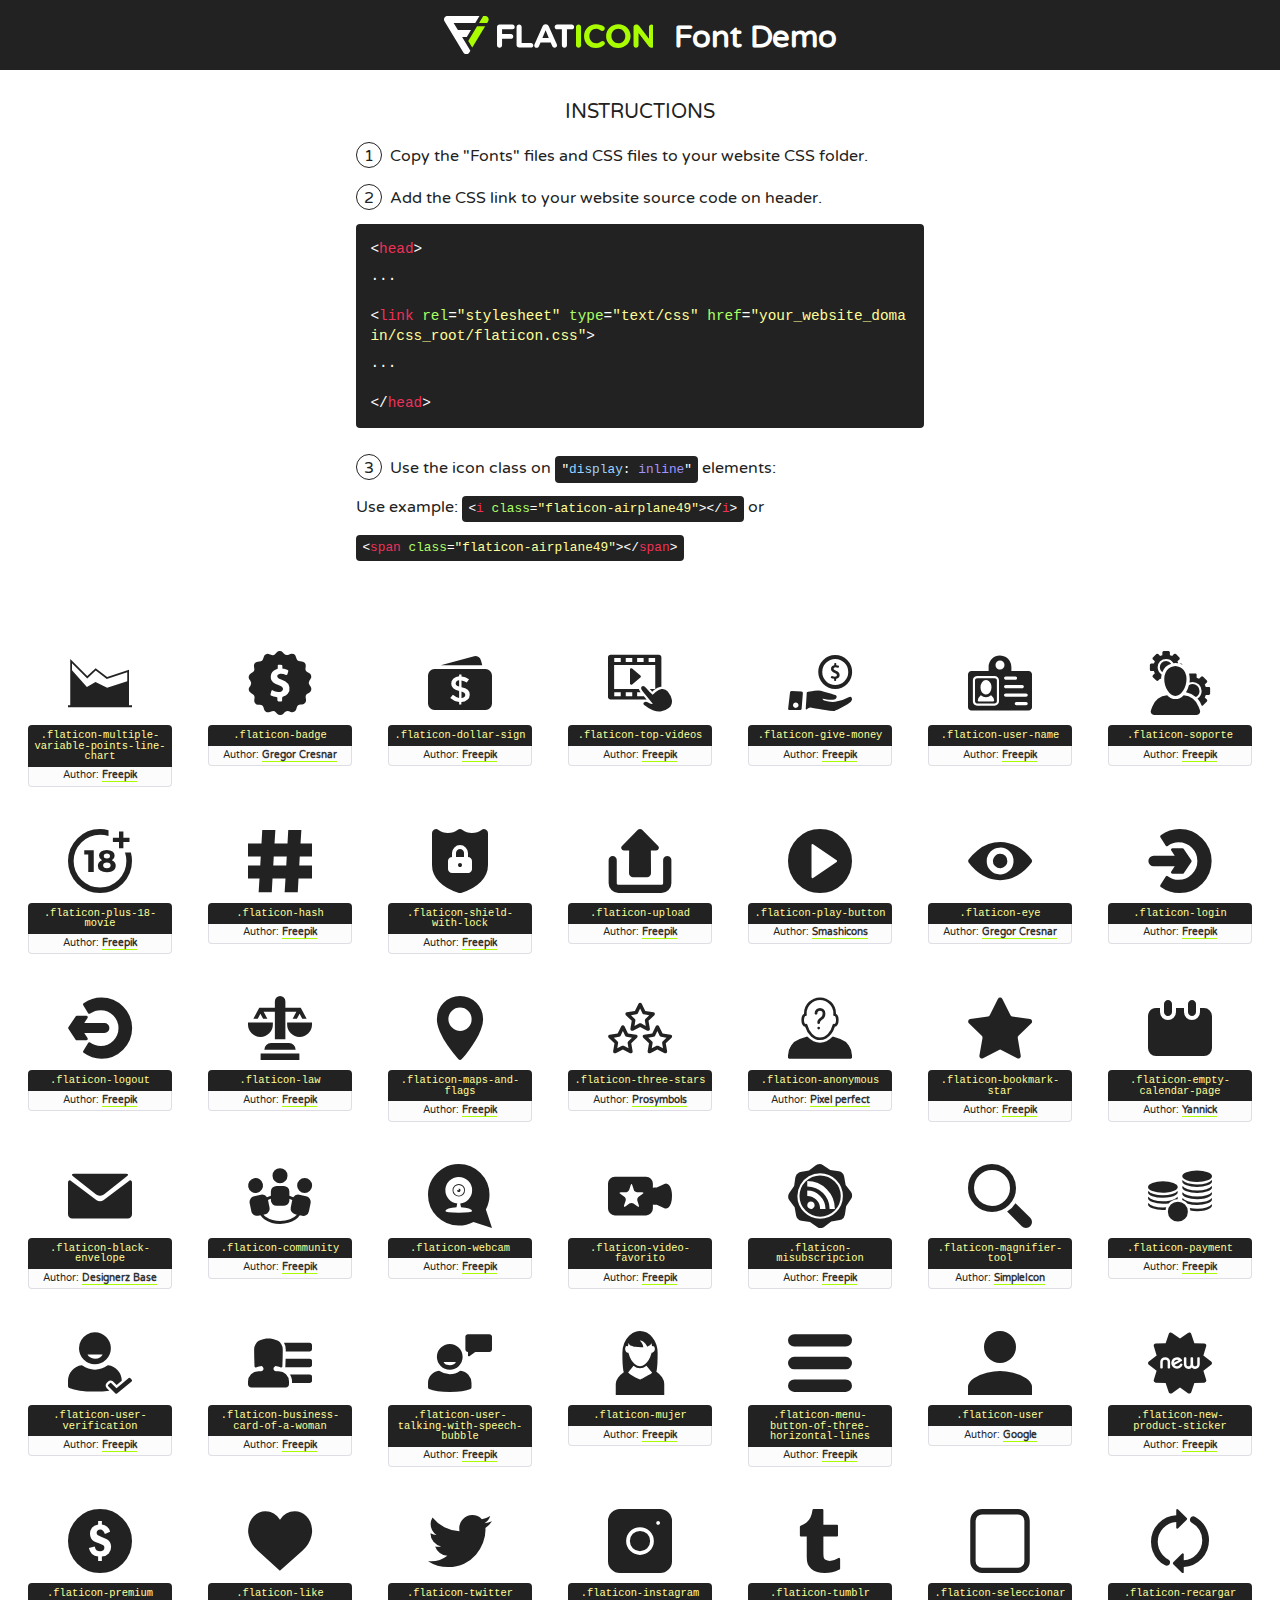
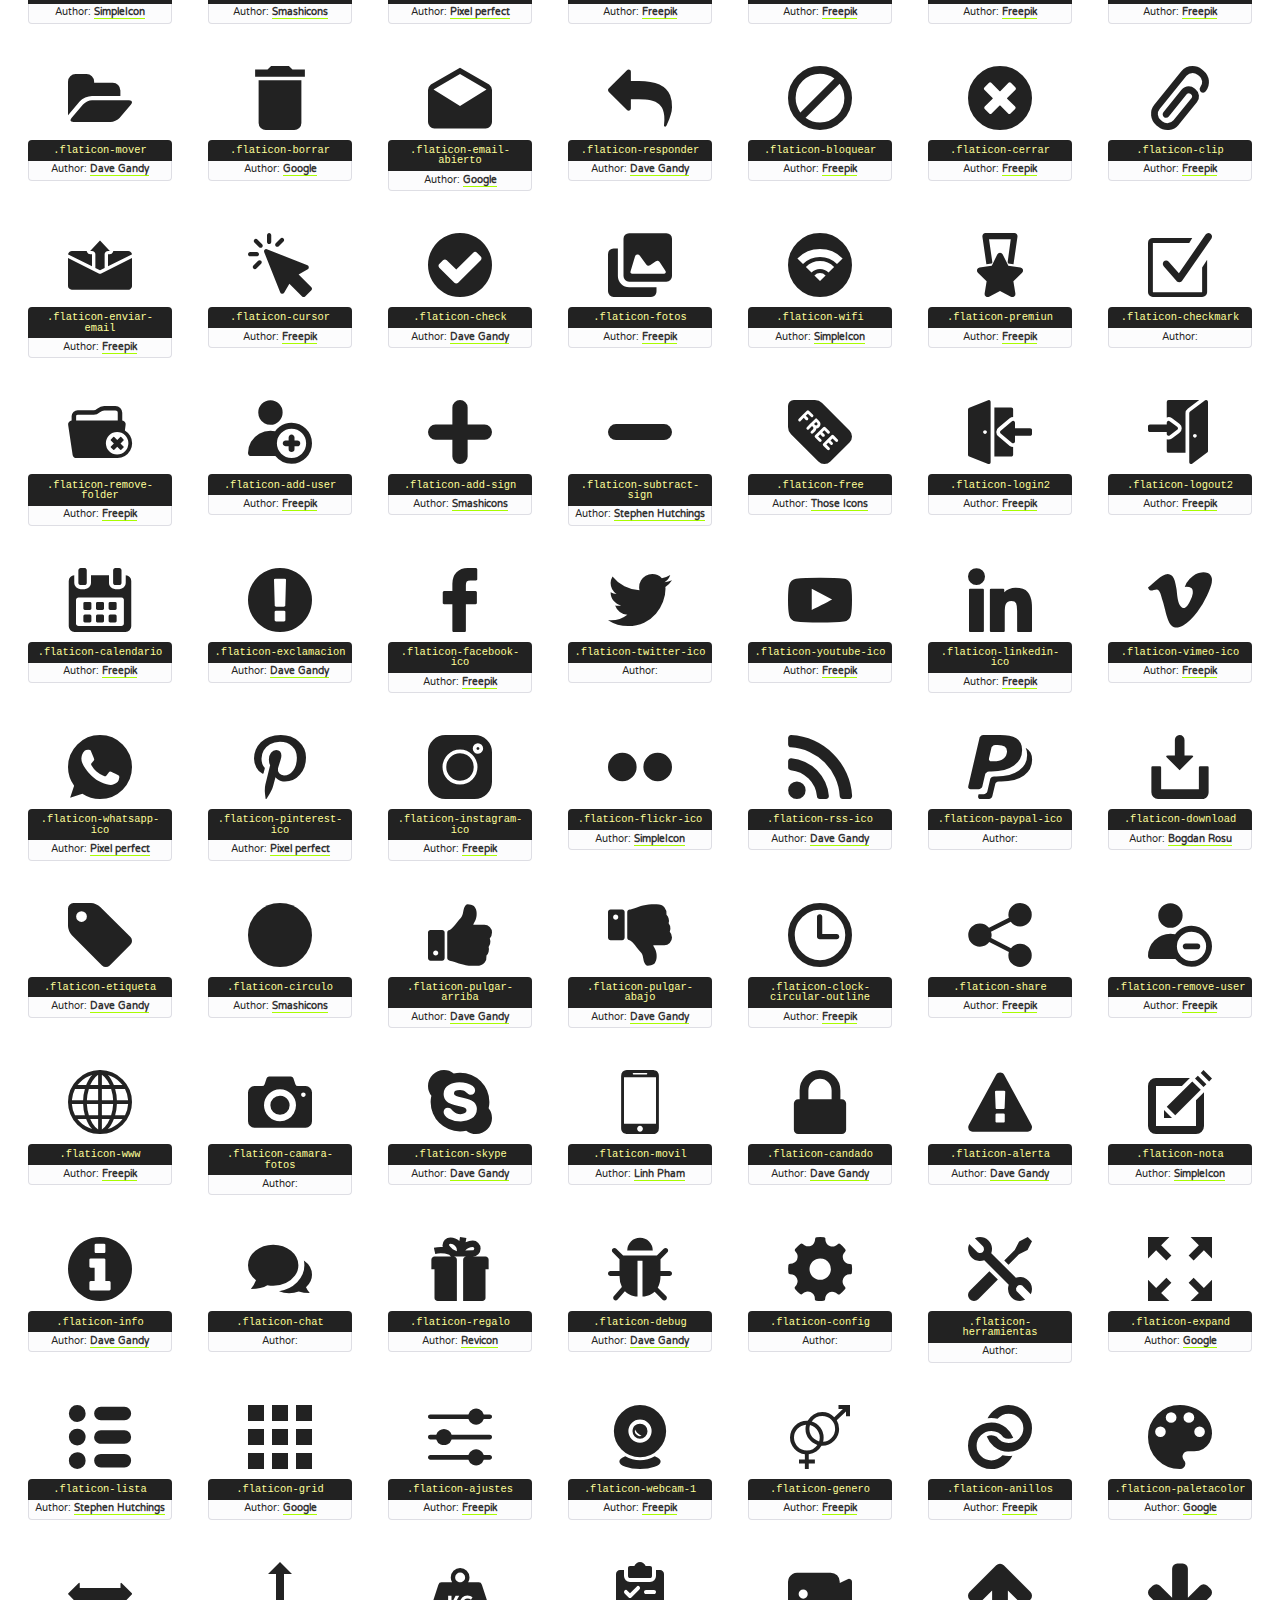
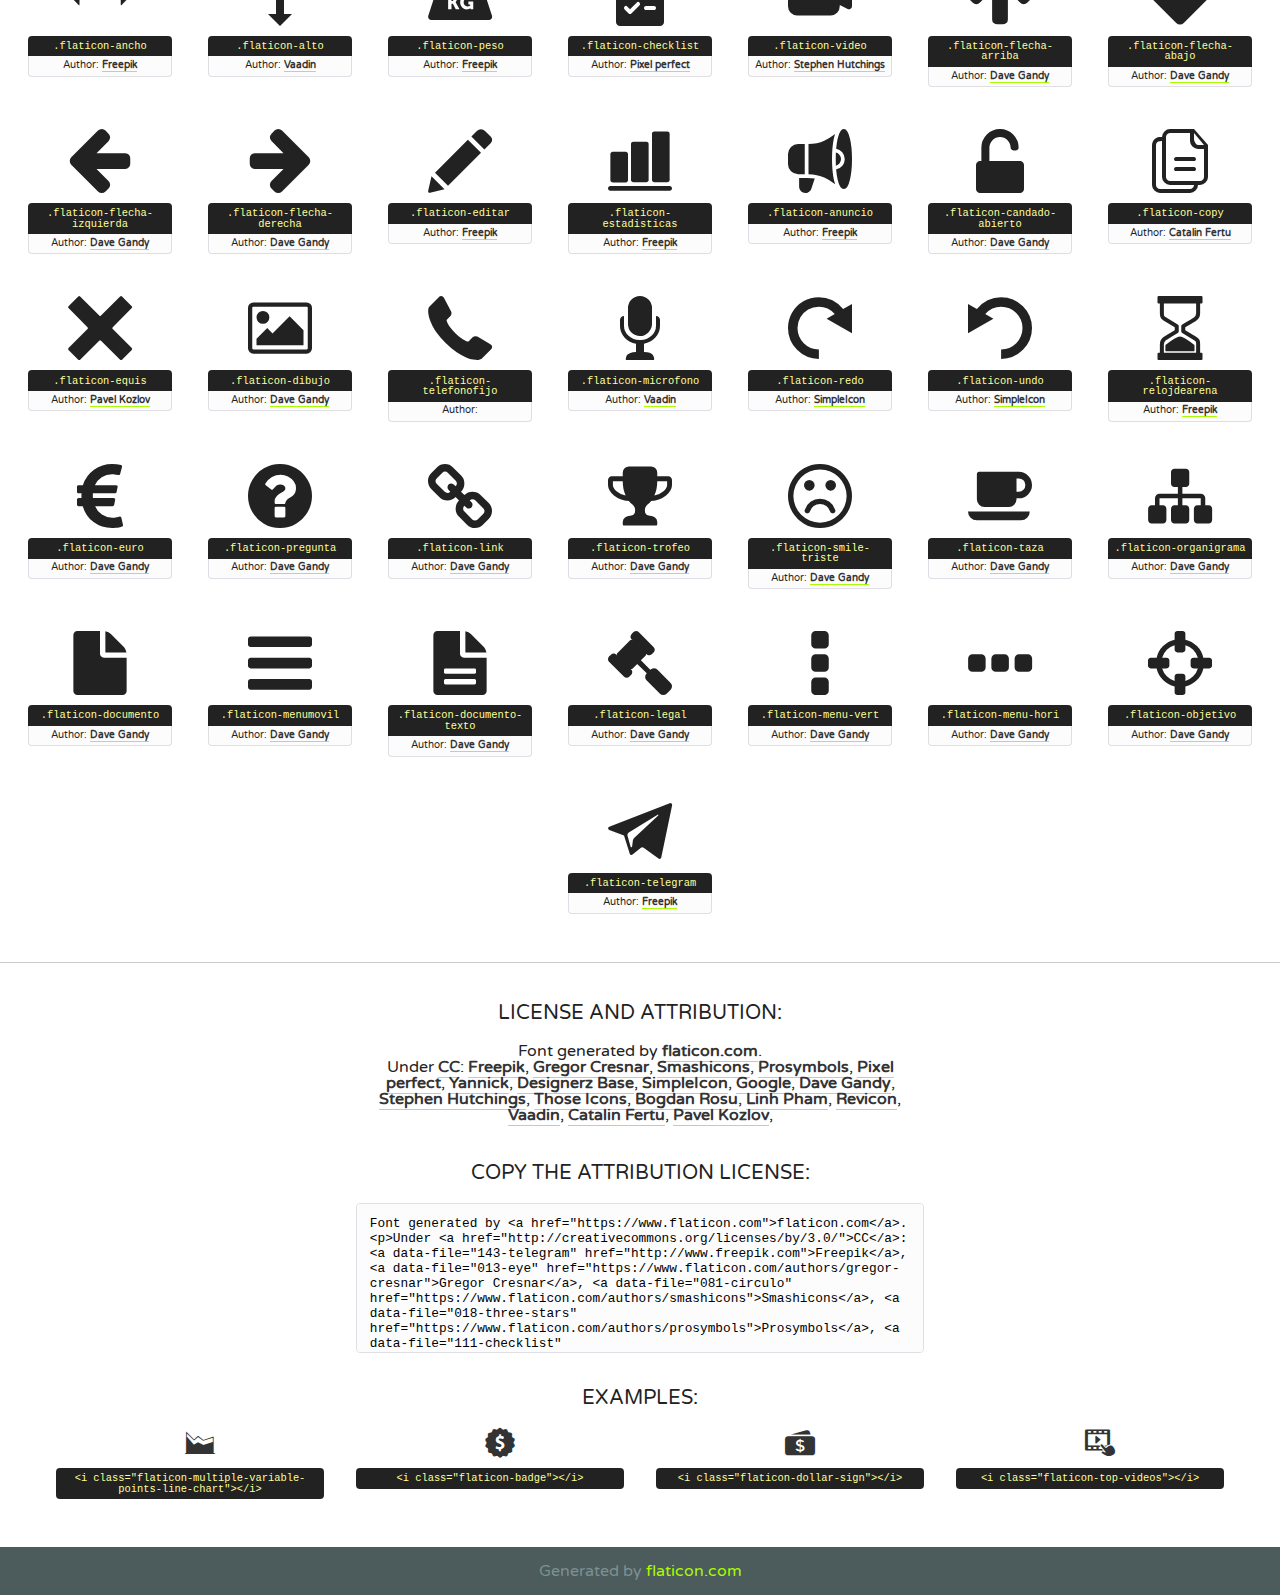
<file: font/flaticon.html>
<!DOCTYPE html>
<!--
  Flaticon icon font: Flaticon
  Creation date: 30/08/2019 09:14
-->
<html>
<!DOCTYPE html>
<html>

<head>
    <title>Flaticon WebFont</title>
    <link href="http://fonts.googleapis.com/css?family=Varela+Round" rel="stylesheet" type="text/css" />
    <link rel="stylesheet" type="text/css" href="flaticon.css">
    <meta charset="UTF-8">
    <style>
    html, body, div, span, applet, object, iframe,
    h1, h2, h3, h4, h5, h6, p, blockquote, pre,
    a, abbr, acronym, address, big, cite, code,
    del, dfn, em, img, ins, kbd, q, s, samp,
    small, strike, strong, sub, sup, tt, var,
    b, u, i, center,
    dl, dt, dd, ol, ul, li,
    fieldset, form, label, legend,
    table, caption, tbody, tfoot, thead, tr, th, td,
    article, aside, canvas, details, embed, 
    figure, figcaption, footer, header, hgroup, 
    menu, nav, output, ruby, section, summary,
    time, mark, audio, video {
        margin: 0;
        padding: 0;
        border: 0;
        font-size: 100%;
        font: inherit;
        vertical-align: baseline;
    }
    /* HTML5 display-role reset for older browsers */
    article, aside, details, figcaption, figure, 
    footer, header, hgroup, menu, nav, section {
        display: block;
    }
    body {
        line-height: 1;
    }
    ol, ul {
        list-style: none;
    }
    blockquote, q {
        quotes: none;
    }
    blockquote:before, blockquote:after,
    q:before, q:after {
        content: '';
        content: none;
    }
    table {
        border-collapse: collapse;
        border-spacing: 0;
    }
    body {
        font-family: 'Varela Round', Helvetica, Arial, sans-serif;
        font-size: 16px;
        color: #222;
    }
    a {
        color: #333;
        border-bottom: 1px solid #a9fd00;
        font-weight: bold;
        text-decoration: none;
    }
    * {
        -moz-box-sizing: border-box;
        -webkit-box-sizing: border-box;
        box-sizing: border-box;
        margin: 0;
        padding: 0;
    }
    [class^="flaticon-"]:before, [class*=" flaticon-"]:before, [class^="flaticon-"]:after, [class*=" flaticon-"]:after {
        font-family: Flaticon;
        font-size: 30px;
        font-style: normal;
        margin-left: 20px;
        color: #333;
    }
    .wrapper {
        max-width: 600px;
        margin: auto;
        padding: 0 1em;
    }
    .title {
        font-size: 1.25em;
        text-align: center;
        margin-bottom: 1em;
        text-transform: uppercase;
    }
    header {
        text-align: center;
        background-color: #222;
        color: #fff;
        padding: 1em;
    }
    header .logo {
        width: 210px;
        height: 38px;
        display: inline-block;
        vertical-align: middle;
        margin-right: 1em;
        border: none;
    }
    header strong {
        font-size: 1.95em;
        font-weight: bold;
        vertical-align: middle;
        margin-top: 5px;
        display: inline-block;
    }
    .demo {
        margin: 2em auto;
        line-height: 1.25em;
    }
    .demo ul li {
        margin-bottom: 1em;
    }
    .demo ul li .num {
        color: #222;
        border-radius: 20px;
        display: inline-block;
        width: 26px;
        padding: 3px;
        height: 26px;
        text-align: center;
        margin-right: 0.5em;
        border: 1px solid #222;
    }
    .demo ul li code {
        background-color: #222;
        border-radius: 4px;
        padding: 0.25em 0.5em;
        display: inline-block;
        color: #fff;
        font-family: Consolas,Monaco,Lucida Console,Liberation Mono,DejaVu Sans Mono,Bitstream Vera Sans Mono,Courier New, monospace;
        font-weight: lighter;
        margin-top: 1em;
        font-size: 0.8em;
        word-break: break-all;
    }
    .demo ul li code.big {
        padding: 1em;
        font-size: 0.9em;
    }
    .demo ul li code .red {
        color: #EF3159;
    }
    .demo ul li code .green {
        color: #ACFF65;
    }
    .demo ul li code .yellow {
        color: #FFFF99;
    }
    .demo ul li code .blue {
        color: #99D3FF;
    }
    .demo ul li code .purple {
        color: #A295FF;
    }
    .demo ul li code .dots {
        margin-top: 0.5em;
        display: block;
    }
    #glyphs {
        border-bottom: 1px solid #ccc;
        padding: 2em 0;
        text-align: center;
    }
    .glyph {
        display: inline-block;
        width: 9em;
        margin: 1em;
        text-align: center;
        vertical-align: top;
        background: #FFF;
    }
    .glyph .glyph-icon {
        padding: 10px;
        display: block;
        font-family:"Flaticon";
        font-size: 64px;
        line-height: 1;
    }
    .glyph .glyph-icon:before {
        font-size: 64px;
        color: #222;
        margin-left: 0;
    }
    .class-name {
        font-size: 0.65em;
        background-color: #222;
        color: #fff;
        border-radius: 4px 4px 0 0;
        padding: 0.5em;
        color: #FFFF99;
        font-family: Consolas,Monaco,Lucida Console,Liberation Mono,DejaVu Sans Mono,Bitstream Vera Sans Mono,Courier New, monospace;
    }
    .author-name {
        font-size: 0.6em;
        background-color: #fcfcfd;
        border: 1px solid #DEDEE4;
        border-top: 0;
        border-radius: 0 0 4px 4px;
        padding: 0.5em;
    }
    .class-name:last-child {
        font-size: 10px;
        color:#888;
    }
    .class-name:last-child a {
        font-size: 10px;
        color:#555;
    }
    .class-name:last-child a:hover {
        color:#a9fd00;
    }
    .glyph > input {
        display: block;
        width: 100px;
        margin: 5px auto;
        text-align: center;
        font-size: 12px;
        cursor: text;
    }
    .glyph > input.icon-input {
        font-family:"Flaticon";
        font-size: 16px;
        margin-bottom: 10px;
    }
    .attribution .title {
        margin-top: 2em;
    }
    .attribution textarea {
        background-color: #fcfcfd;
        padding: 1em;
        border: none;
        box-shadow: none;
        border: 1px solid #DEDEE4;
        border-radius: 4px;
        resize: none;
        width: 100%;
        height: 150px;
        font-size: 0.8em;
        font-family: Consolas,Monaco,Lucida Console,Liberation Mono,DejaVu Sans Mono,Bitstream Vera Sans Mono,Courier New, monospace;
        -webkit-appearance: none;
    }
    .iconsuse {
        margin: 2em auto;
        text-align: center;
        max-width: 1200px;
    }
    .iconsuse:after {
        content: '';
        display: table;
        clear: both;
    }
    .iconsuse .image {
        float: left;
        width: 25%;
        padding: 0 1em;
    }
    .iconsuse .image p {
        margin-bottom: 1em;
    }
    .iconsuse .image span {
        display: block;
        font-size: 0.65em;
        background-color: #222;
        color: #fff;
        border-radius: 4px;
        padding: 0.5em;
        color: #FFFF99;
        margin-top: 1em;
        font-family: Consolas,Monaco,Lucida Console,Liberation Mono,DejaVu Sans Mono,Bitstream Vera Sans Mono,Courier New, monospace;
    }
    #footer {
        text-align: center;
        background-color: #4C5B5C;
        color: #7c9192;
        padding: 1em;
    }
    #footer a {
        border: none;
        color: #a9fd00;
        font-weight: normal;
    }
    @media (max-width: 960px) {
        .iconsuse .image {
            width: 50%;
        }
    }
    @media (max-width: 560px) {
        .iconsuse .image {
            width: 100%;
        }
    }
    </style>
</head>

<body class="characters-off">

    <header>
        <a href="https://www.flaticon.com" target="_blank" class="logo">
            <svg version="1.1" xmlns="http://www.w3.org/2000/svg" xmlns:xlink="http://www.w3.org/1999/xlink" xmlns:a="http://ns.adobe.com/AdobeSVGViewerExtensions/3.0/" viewBox="0 0 560.875 102.036" enable-background="new 0 0 560.875 102.036" xml:space="preserve">
                <defs>
                </defs>
                <g>
                    <g class="letters">
                        <path fill="#ffffff" d="M141.596,29.675c0-3.777,2.985-6.767,6.764-6.767h34.438c3.426,0,6.15,2.728,6.15,6.15
                        c0,3.43-2.724,6.149-6.15,6.149h-27.674v13.091h23.719c3.429,0,6.151,2.724,6.151,6.15c0,3.43-2.723,6.149-6.151,6.149h-23.719
                        v17.574c0,3.773-2.986,6.761-6.764,6.761c-3.779,0-6.764-2.989-6.764-6.761V29.675z"></path>
                        <path fill="#ffffff" d="M193.844,29.149c0-3.781,2.985-6.767,6.764-6.767c3.776,0,6.763,2.985,6.763,6.767v42.957h25.039
                        c3.426,0,6.149,2.726,6.149,6.153c0,3.425-2.723,6.15-6.149,6.15h-31.802c-3.779,0-6.764-2.986-6.764-6.768V29.149z"></path>
                        <path fill="#ffffff" d="M241.891,75.71l21.438-48.407c1.492-3.341,4.215-5.357,7.906-5.357h0.792
                        c3.686,0,6.323,2.017,7.815,5.357l21.439,48.407c0.436,0.967,0.701,1.845,0.701,2.723c0,3.602-2.809,6.501-6.414,6.501
                        c-3.161,0-5.269-1.845-6.499-4.655l-4.132-9.661h-27.059l-4.301,10.102c-1.144,2.631-3.426,4.214-6.237,4.214
                        c-3.517,0-6.24-2.81-6.24-6.325C241.1,77.64,241.451,76.677,241.891,75.71z M279.932,58.666l-8.521-20.297l-8.526,20.297H279.932
                        z"></path>
                        <path fill="#ffffff" d="M314.864,35.387H301.86c-3.429,0-6.239-2.813-6.239-6.238c0-3.429,2.811-6.24,6.239-6.24h39.533
                        c3.426,0,6.237,2.811,6.237,6.24c0,3.425-2.811,6.238-6.237,6.238h-13.001v42.785c0,3.773-2.99,6.761-6.764,6.761
                        c-3.779,0-6.764-2.989-6.764-6.761V35.387z"></path>
                        <path fill="#A9FD00" d="M352.615,29.149c0-3.781,2.985-6.767,6.767-6.767c3.774,0,6.761,2.985,6.761,6.767v49.024
                        c0,3.773-2.987,6.761-6.761,6.761c-3.781,0-6.767-2.989-6.767-6.761V29.149z"></path>
                        <path fill="#A9FD00" d="M374.132,53.836v-0.179c0-17.481,13.178-31.801,32.065-31.801c9.22,0,15.459,2.458,20.557,6.238
                        c1.402,1.054,2.637,2.985,2.637,5.357c0,3.692-2.985,6.59-6.681,6.59c-1.845,0-3.071-0.702-4.044-1.319
                        c-3.776-2.813-7.729-4.393-12.562-4.393c-10.364,0-17.831,8.611-17.831,19.154v0.173c0,10.542,7.291,19.329,17.831,19.329
                        c5.715,0,9.492-1.756,13.359-4.834c1.049-0.874,2.458-1.491,4.039-1.491c3.429,0,6.325,2.813,6.325,6.236
                        c0,2.106-1.056,3.78-2.282,4.834c-5.539,4.834-12.036,7.733-21.878,7.733C387.572,85.464,374.132,71.493,374.132,53.836z"></path>
                        <path fill="#A9FD00" d="M433.009,53.836v-0.179c0-17.481,13.79-31.801,32.766-31.801c18.981,0,32.592,14.143,32.592,31.628v0.173
                        c0,17.483-13.785,31.807-32.769,31.807C446.625,85.464,433.009,71.32,433.009,53.836z M484.224,53.836v-0.179
                        c0-10.539-7.725-19.326-18.626-19.326c-10.893,0-18.449,8.611-18.449,19.154v0.173c0,10.542,7.73,19.329,18.626,19.329
                        C476.676,72.986,484.224,64.378,484.224,53.836z"></path>
                        <path fill="#A9FD00" d="M506.233,29.321c0-3.774,2.99-6.763,6.767-6.763h1.401c3.252,0,5.183,1.583,7.029,3.953l26.093,34.265
                        V29.059c0-3.692,2.99-6.677,6.681-6.677c3.683,0,6.671,2.985,6.671,6.677v48.934c0,3.78-2.987,6.765-6.764,6.765h-0.436
                        c-3.257,0-5.188-1.581-7.034-3.953l-27.056-35.492v32.944c0,3.687-2.985,6.676-6.678,6.676c-3.683,0-6.673-2.989-6.673-6.676
                        V29.321z"></path>
                    </g>
                    <g class="insignia">
                        <path fill="#ffffff" d="M48.372,56.137h12.517l11.156-18.537H37.186L25.688,18.539h57.825L94.668,0H9.271
                        C5.925,0,2.842,1.801,1.198,4.716c-1.644,2.907-1.593,6.482,0.134,9.343l50.38,83.501c1.678,2.781,4.689,4.476,7.938,4.476
                        c3.246,0,6.257-1.695,7.935-4.476l2.898-4.804L48.372,56.137z"></path>
                        <g class="i">
                            <path fill="#A9FD00" d="M93.575,18.539h0.031v0.004l21.652,0.004l2.705-4.488c1.727-2.861,1.778-6.436,0.133-9.343
                            C116.454,1.801,113.371,0,110.026,0h-5.294L93.575,18.539z"></path>
                            <polygon fill="#A9FD00" points="88.291,27.356 64.725,66.486 75.519,84.404 109.942,27.356"></polygon>
                        </g>
                    </g>
                </g>
            </svg>
        </a>
        <strong>Font Demo</strong>
    </header>


    <section class="demo wrapper">

        <p class="title">Instructions</p>

        <ul>
            <li>
                <span class="num">1</span>Copy the "Fonts" files and CSS files to your website CSS folder.
            </li>
            <li>
                <span class="num">2</span>Add the CSS link to your website source code on header.
                <code class="big">
                    &lt;<span class="red">head</span>&gt;
                    <br/><span class="dots">...</span>
                    <br/>&lt;<span class="red">link</span> <span class="green">rel</span>=<span class="yellow">"stylesheet"</span> <span class="green">type</span>=<span class="yellow">"text/css"</span> <span class="green">href</span>=<span class="yellow">"your_website_domain/css_root/flaticon.css"</span>&gt;
                    <br/><span class="dots">...</span>
                    <br/>&lt;/<span class="red">head</span>&gt;
                </code>
            </li>

            <li>
                <p>
                    <span class="num">3</span>Use the icon class on <code>"<span class="blue">display</span>:<span class="purple"> inline</span>"</code> elements:
                    <br />
                    Use example: <code>&lt;<span class="red">i</span> <span class="green">class</span>=<span class="yellow">&quot;flaticon-airplane49&quot;</span>&gt;&lt;/<span class="red">i</span>&gt;</code> or <code>&lt;<span class="red">span</span> <span class="green">class</span>=<span class="yellow">&quot;flaticon-airplane49&quot;</span>&gt;&lt;/<span class="red">span</span>&gt;</code>
            </li>
        </ul>

    </section>




   <section id="glyphs">          
    
      
        <div class="glyph"><div class="glyph-icon flaticon-multiple-variable-points-line-chart"></div>
            <div class="class-name">.flaticon-multiple-variable-points-line-chart</div>
            <div class="author-name">Author: <a data-file="001-multiple-variable-points-line-chart" href="http://www.freepik.com">Freepik</a> </div> 
        </div>        
        
        <div class="glyph"><div class="glyph-icon flaticon-badge"></div>
            <div class="class-name">.flaticon-badge</div>
            <div class="author-name">Author: <a data-file="002-badge" href="https://www.flaticon.com/authors/gregor-cresnar">Gregor Cresnar</a> </div> 
        </div>        
        
        <div class="glyph"><div class="glyph-icon flaticon-dollar-sign"></div>
            <div class="class-name">.flaticon-dollar-sign</div>
            <div class="author-name">Author: <a data-file="003-dollar-sign" href="http://www.freepik.com">Freepik</a> </div> 
        </div>        
        
        <div class="glyph"><div class="glyph-icon flaticon-top-videos"></div>
            <div class="class-name">.flaticon-top-videos</div>
            <div class="author-name">Author: <a data-file="004-top-videos" href="http://www.freepik.com">Freepik</a> </div> 
        </div>        
        
        <div class="glyph"><div class="glyph-icon flaticon-give-money"></div>
            <div class="class-name">.flaticon-give-money</div>
            <div class="author-name">Author: <a data-file="005-give-money" href="http://www.freepik.com">Freepik</a> </div> 
        </div>        
        
        <div class="glyph"><div class="glyph-icon flaticon-user-name"></div>
            <div class="class-name">.flaticon-user-name</div>
            <div class="author-name">Author: <a data-file="006-user-name" href="http://www.freepik.com">Freepik</a> </div> 
        </div>        
        
        <div class="glyph"><div class="glyph-icon flaticon-soporte"></div>
            <div class="class-name">.flaticon-soporte</div>
            <div class="author-name">Author: <a data-file="007-soporte" href="http://www.freepik.com">Freepik</a> </div> 
        </div>        
        
        <div class="glyph"><div class="glyph-icon flaticon-plus-18-movie"></div>
            <div class="class-name">.flaticon-plus-18-movie</div>
            <div class="author-name">Author: <a data-file="008-plus-18-movie" href="http://www.freepik.com">Freepik</a> </div> 
        </div>        
        
        <div class="glyph"><div class="glyph-icon flaticon-hash"></div>
            <div class="class-name">.flaticon-hash</div>
            <div class="author-name">Author: <a data-file="009-hash" href="http://www.freepik.com">Freepik</a> </div> 
        </div>        
        
        <div class="glyph"><div class="glyph-icon flaticon-shield-with-lock"></div>
            <div class="class-name">.flaticon-shield-with-lock</div>
            <div class="author-name">Author: <a data-file="010-shield-with-lock" href="http://www.freepik.com">Freepik</a> </div> 
        </div>        
        
        <div class="glyph"><div class="glyph-icon flaticon-upload"></div>
            <div class="class-name">.flaticon-upload</div>
            <div class="author-name">Author: <a data-file="011-upload" href="http://www.freepik.com">Freepik</a> </div> 
        </div>        
        
        <div class="glyph"><div class="glyph-icon flaticon-play-button"></div>
            <div class="class-name">.flaticon-play-button</div>
            <div class="author-name">Author: <a data-file="012-play-button" href="https://www.flaticon.com/authors/smashicons">Smashicons</a> </div> 
        </div>        
        
        <div class="glyph"><div class="glyph-icon flaticon-eye"></div>
            <div class="class-name">.flaticon-eye</div>
            <div class="author-name">Author: <a data-file="013-eye" href="https://www.flaticon.com/authors/gregor-cresnar">Gregor Cresnar</a> </div> 
        </div>        
        
        <div class="glyph"><div class="glyph-icon flaticon-login"></div>
            <div class="class-name">.flaticon-login</div>
            <div class="author-name">Author: <a data-file="014-login" href="http://www.freepik.com">Freepik</a> </div> 
        </div>        
        
        <div class="glyph"><div class="glyph-icon flaticon-logout"></div>
            <div class="class-name">.flaticon-logout</div>
            <div class="author-name">Author: <a data-file="015-logout" href="http://www.freepik.com">Freepik</a> </div> 
        </div>        
        
        <div class="glyph"><div class="glyph-icon flaticon-law"></div>
            <div class="class-name">.flaticon-law</div>
            <div class="author-name">Author: <a data-file="016-law" href="http://www.freepik.com">Freepik</a> </div> 
        </div>        
        
        <div class="glyph"><div class="glyph-icon flaticon-maps-and-flags"></div>
            <div class="class-name">.flaticon-maps-and-flags</div>
            <div class="author-name">Author: <a data-file="017-maps-and-flags" href="http://www.freepik.com">Freepik</a> </div> 
        </div>        
        
        <div class="glyph"><div class="glyph-icon flaticon-three-stars"></div>
            <div class="class-name">.flaticon-three-stars</div>
            <div class="author-name">Author: <a data-file="018-three-stars" href="https://www.flaticon.com/authors/prosymbols">Prosymbols</a> </div> 
        </div>        
        
        <div class="glyph"><div class="glyph-icon flaticon-anonymous"></div>
            <div class="class-name">.flaticon-anonymous</div>
            <div class="author-name">Author: <a data-file="019-anonymous" href="https://www.flaticon.com/authors/pixel-perfect">Pixel perfect</a> </div> 
        </div>        
        
        <div class="glyph"><div class="glyph-icon flaticon-bookmark-star"></div>
            <div class="class-name">.flaticon-bookmark-star</div>
            <div class="author-name">Author: <a data-file="020-bookmark-star" href="http://www.freepik.com">Freepik</a> </div> 
        </div>        
        
        <div class="glyph"><div class="glyph-icon flaticon-empty-calendar-page"></div>
            <div class="class-name">.flaticon-empty-calendar-page</div>
            <div class="author-name">Author: <a data-file="021-empty-calendar-page" href="https://www.flaticon.com/authors/yannick">Yannick</a> </div> 
        </div>        
        
        <div class="glyph"><div class="glyph-icon flaticon-black-envelope"></div>
            <div class="class-name">.flaticon-black-envelope</div>
            <div class="author-name">Author: <a data-file="022-black-envelope" href="https://www.flaticon.com/authors/designerz-base">Designerz Base</a> </div> 
        </div>        
        
        <div class="glyph"><div class="glyph-icon flaticon-community"></div>
            <div class="class-name">.flaticon-community</div>
            <div class="author-name">Author: <a data-file="023-community" href="http://www.freepik.com">Freepik</a> </div> 
        </div>        
        
        <div class="glyph"><div class="glyph-icon flaticon-webcam"></div>
            <div class="class-name">.flaticon-webcam</div>
            <div class="author-name">Author: <a data-file="024-webcam" href="http://www.freepik.com">Freepik</a> </div> 
        </div>        
        
        <div class="glyph"><div class="glyph-icon flaticon-video-favorito"></div>
            <div class="class-name">.flaticon-video-favorito</div>
            <div class="author-name">Author: <a data-file="025-video-favorito" href="http://www.freepik.com">Freepik</a> </div> 
        </div>        
        
        <div class="glyph"><div class="glyph-icon flaticon-misubscripcion"></div>
            <div class="class-name">.flaticon-misubscripcion</div>
            <div class="author-name">Author: <a data-file="026-misubscripcion" href="http://www.freepik.com">Freepik</a> </div> 
        </div>        
        
        <div class="glyph"><div class="glyph-icon flaticon-magnifier-tool"></div>
            <div class="class-name">.flaticon-magnifier-tool</div>
            <div class="author-name">Author: <a data-file="027-magnifier-tool" href="https://www.flaticon.com/authors/simpleicon">SimpleIcon</a> </div> 
        </div>        
        
        <div class="glyph"><div class="glyph-icon flaticon-payment"></div>
            <div class="class-name">.flaticon-payment</div>
            <div class="author-name">Author: <a data-file="028-payment" href="http://www.freepik.com">Freepik</a> </div> 
        </div>        
        
        <div class="glyph"><div class="glyph-icon flaticon-user-verification"></div>
            <div class="class-name">.flaticon-user-verification</div>
            <div class="author-name">Author: <a data-file="029-user-verification" href="http://www.freepik.com">Freepik</a> </div> 
        </div>        
        
        <div class="glyph"><div class="glyph-icon flaticon-business-card-of-a-woman"></div>
            <div class="class-name">.flaticon-business-card-of-a-woman</div>
            <div class="author-name">Author: <a data-file="030-business-card-of-a-woman" href="http://www.freepik.com">Freepik</a> </div> 
        </div>        
        
        <div class="glyph"><div class="glyph-icon flaticon-user-talking-with-speech-bubble"></div>
            <div class="class-name">.flaticon-user-talking-with-speech-bubble</div>
            <div class="author-name">Author: <a data-file="031-user-talking-with-speech-bubble" href="http://www.freepik.com">Freepik</a> </div> 
        </div>        
        
        <div class="glyph"><div class="glyph-icon flaticon-mujer"></div>
            <div class="class-name">.flaticon-mujer</div>
            <div class="author-name">Author: <a data-file="032-mujer" href="http://www.freepik.com">Freepik</a> </div> 
        </div>        
        
        <div class="glyph"><div class="glyph-icon flaticon-menu-button-of-three-horizontal-lines"></div>
            <div class="class-name">.flaticon-menu-button-of-three-horizontal-lines</div>
            <div class="author-name">Author: <a data-file="033-menu-button-of-three-horizontal-lines" href="http://www.freepik.com">Freepik</a> </div> 
        </div>        
        
        <div class="glyph"><div class="glyph-icon flaticon-user"></div>
            <div class="class-name">.flaticon-user</div>
            <div class="author-name">Author: <a data-file="034-user" href="https://www.flaticon.com/authors/google">Google</a> </div> 
        </div>        
        
        <div class="glyph"><div class="glyph-icon flaticon-new-product-sticker"></div>
            <div class="class-name">.flaticon-new-product-sticker</div>
            <div class="author-name">Author: <a data-file="035-new-product-sticker" href="http://www.freepik.com">Freepik</a> </div> 
        </div>        
        
        <div class="glyph"><div class="glyph-icon flaticon-premium"></div>
            <div class="class-name">.flaticon-premium</div>
            <div class="author-name">Author: <a data-file="036-premium" href="https://www.flaticon.com/authors/simpleicon">SimpleIcon</a> </div> 
        </div>        
        
        <div class="glyph"><div class="glyph-icon flaticon-like"></div>
            <div class="class-name">.flaticon-like</div>
            <div class="author-name">Author: <a data-file="037-like" href="https://www.flaticon.com/authors/smashicons">Smashicons</a> </div> 
        </div>        
        
        <div class="glyph"><div class="glyph-icon flaticon-twitter"></div>
            <div class="class-name">.flaticon-twitter</div>
            <div class="author-name">Author: <a data-file="038-twitter" href="https://www.flaticon.com/authors/pixel-perfect">Pixel perfect</a> </div> 
        </div>        
        
        <div class="glyph"><div class="glyph-icon flaticon-instagram"></div>
            <div class="class-name">.flaticon-instagram</div>
            <div class="author-name">Author: <a data-file="039-instagram" href="http://www.freepik.com">Freepik</a> </div> 
        </div>        
        
        <div class="glyph"><div class="glyph-icon flaticon-tumblr"></div>
            <div class="class-name">.flaticon-tumblr</div>
            <div class="author-name">Author: <a data-file="040-tumblr" href="http://www.freepik.com">Freepik</a> </div> 
        </div>        
        
        <div class="glyph"><div class="glyph-icon flaticon-seleccionar"></div>
            <div class="class-name">.flaticon-seleccionar</div>
            <div class="author-name">Author: <a data-file="041-seleccionar" href="http://www.freepik.com">Freepik</a> </div> 
        </div>        
        
        <div class="glyph"><div class="glyph-icon flaticon-recargar"></div>
            <div class="class-name">.flaticon-recargar</div>
            <div class="author-name">Author: <a data-file="042-recargar" href="http://www.freepik.com">Freepik</a> </div> 
        </div>        
        
        <div class="glyph"><div class="glyph-icon flaticon-mover"></div>
            <div class="class-name">.flaticon-mover</div>
            <div class="author-name">Author: <a data-file="043-mover" href="https://www.flaticon.com/authors/dave-gandy">Dave Gandy</a> </div> 
        </div>        
        
        <div class="glyph"><div class="glyph-icon flaticon-borrar"></div>
            <div class="class-name">.flaticon-borrar</div>
            <div class="author-name">Author: <a data-file="044-borrar" href="https://www.flaticon.com/authors/google">Google</a> </div> 
        </div>        
        
        <div class="glyph"><div class="glyph-icon flaticon-email-abierto"></div>
            <div class="class-name">.flaticon-email-abierto</div>
            <div class="author-name">Author: <a data-file="045-email-abierto" href="https://www.flaticon.com/authors/google">Google</a> </div> 
        </div>        
        
        <div class="glyph"><div class="glyph-icon flaticon-responder"></div>
            <div class="class-name">.flaticon-responder</div>
            <div class="author-name">Author: <a data-file="046-responder" href="https://www.flaticon.com/authors/dave-gandy">Dave Gandy</a> </div> 
        </div>        
        
        <div class="glyph"><div class="glyph-icon flaticon-bloquear"></div>
            <div class="class-name">.flaticon-bloquear</div>
            <div class="author-name">Author: <a data-file="047-bloquear" href="http://www.freepik.com">Freepik</a> </div> 
        </div>        
        
        <div class="glyph"><div class="glyph-icon flaticon-cerrar"></div>
            <div class="class-name">.flaticon-cerrar</div>
            <div class="author-name">Author: <a data-file="048-cerrar" href="http://www.freepik.com">Freepik</a> </div> 
        </div>        
        
        <div class="glyph"><div class="glyph-icon flaticon-clip"></div>
            <div class="class-name">.flaticon-clip</div>
            <div class="author-name">Author: <a data-file="049-clip" href="http://www.freepik.com">Freepik</a> </div> 
        </div>        
        
        <div class="glyph"><div class="glyph-icon flaticon-enviar-email"></div>
            <div class="class-name">.flaticon-enviar-email</div>
            <div class="author-name">Author: <a data-file="050-enviar-email" href="http://www.freepik.com">Freepik</a> </div> 
        </div>        
        
        <div class="glyph"><div class="glyph-icon flaticon-cursor"></div>
            <div class="class-name">.flaticon-cursor</div>
            <div class="author-name">Author: <a data-file="051-cursor" href="http://www.freepik.com">Freepik</a> </div> 
        </div>        
        
        <div class="glyph"><div class="glyph-icon flaticon-check"></div>
            <div class="class-name">.flaticon-check</div>
            <div class="author-name">Author: <a data-file="052-check" href="https://www.flaticon.com/authors/dave-gandy">Dave Gandy</a> </div> 
        </div>        
        
        <div class="glyph"><div class="glyph-icon flaticon-fotos"></div>
            <div class="class-name">.flaticon-fotos</div>
            <div class="author-name">Author: <a data-file="053-fotos" href="http://www.freepik.com">Freepik</a> </div> 
        </div>        
        
        <div class="glyph"><div class="glyph-icon flaticon-wifi"></div>
            <div class="class-name">.flaticon-wifi</div>
            <div class="author-name">Author: <a data-file="054-wifi" href="https://www.flaticon.com/authors/simpleicon">SimpleIcon</a> </div> 
        </div>        
        
        <div class="glyph"><div class="glyph-icon flaticon-premiun"></div>
            <div class="class-name">.flaticon-premiun</div>
            <div class="author-name">Author: <a data-file="055-premiun" href="http://www.freepik.com">Freepik</a> </div> 
        </div>        
        
        <div class="glyph"><div class="glyph-icon flaticon-checkmark"></div>
            <div class="class-name">.flaticon-checkmark</div>
            <div class="author-name">Author: <a data-file="057-checkmark" href="https://www.flaticon.com/authors/"></a> </div> 
        </div>        
        
        <div class="glyph"><div class="glyph-icon flaticon-remove-folder"></div>
            <div class="class-name">.flaticon-remove-folder</div>
            <div class="author-name">Author: <a data-file="058-remove-folder" href="http://www.freepik.com">Freepik</a> </div> 
        </div>        
        
        <div class="glyph"><div class="glyph-icon flaticon-add-user"></div>
            <div class="class-name">.flaticon-add-user</div>
            <div class="author-name">Author: <a data-file="059-add-user" href="http://www.freepik.com">Freepik</a> </div> 
        </div>        
        
        <div class="glyph"><div class="glyph-icon flaticon-add-sign"></div>
            <div class="class-name">.flaticon-add-sign</div>
            <div class="author-name">Author: <a data-file="061-add-sign" href="https://www.flaticon.com/authors/smashicons">Smashicons</a> </div> 
        </div>        
        
        <div class="glyph"><div class="glyph-icon flaticon-subtract-sign"></div>
            <div class="class-name">.flaticon-subtract-sign</div>
            <div class="author-name">Author: <a data-file="062-subtract-sign" href="https://www.flaticon.com/authors/stephen-hutchings">Stephen Hutchings</a> </div> 
        </div>        
        
        <div class="glyph"><div class="glyph-icon flaticon-free"></div>
            <div class="class-name">.flaticon-free</div>
            <div class="author-name">Author: <a data-file="063-free" href="https://www.flaticon.com/authors/those-icons">Those Icons</a> </div> 
        </div>        
        
        <div class="glyph"><div class="glyph-icon flaticon-login2"></div>
            <div class="class-name">.flaticon-login2</div>
            <div class="author-name">Author: <a data-file="064-login2" href="http://www.freepik.com">Freepik</a> </div> 
        </div>        
        
        <div class="glyph"><div class="glyph-icon flaticon-logout2"></div>
            <div class="class-name">.flaticon-logout2</div>
            <div class="author-name">Author: <a data-file="065-logout2" href="http://www.freepik.com">Freepik</a> </div> 
        </div>        
        
        <div class="glyph"><div class="glyph-icon flaticon-calendario"></div>
            <div class="class-name">.flaticon-calendario</div>
            <div class="author-name">Author: <a data-file="066-calendario" href="http://www.freepik.com">Freepik</a> </div> 
        </div>        
        
        <div class="glyph"><div class="glyph-icon flaticon-exclamacion"></div>
            <div class="class-name">.flaticon-exclamacion</div>
            <div class="author-name">Author: <a data-file="067-exclamacion" href="https://www.flaticon.com/authors/dave-gandy">Dave Gandy</a> </div> 
        </div>        
        
        <div class="glyph"><div class="glyph-icon flaticon-facebook-ico"></div>
            <div class="class-name">.flaticon-facebook-ico</div>
            <div class="author-name">Author: <a data-file="068-facebook-ico" href="http://www.freepik.com">Freepik</a> </div> 
        </div>        
        
        <div class="glyph"><div class="glyph-icon flaticon-twitter-ico"></div>
            <div class="class-name">.flaticon-twitter-ico</div>
            <div class="author-name">Author: <a data-file="069-twitter-ico" href="https://www.flaticon.com/authors/"></a> </div> 
        </div>        
        
        <div class="glyph"><div class="glyph-icon flaticon-youtube-ico"></div>
            <div class="class-name">.flaticon-youtube-ico</div>
            <div class="author-name">Author: <a data-file="070-youtube-ico" href="http://www.freepik.com">Freepik</a> </div> 
        </div>        
        
        <div class="glyph"><div class="glyph-icon flaticon-linkedin-ico"></div>
            <div class="class-name">.flaticon-linkedin-ico</div>
            <div class="author-name">Author: <a data-file="071-linkedin-ico" href="http://www.freepik.com">Freepik</a> </div> 
        </div>        
        
        <div class="glyph"><div class="glyph-icon flaticon-vimeo-ico"></div>
            <div class="class-name">.flaticon-vimeo-ico</div>
            <div class="author-name">Author: <a data-file="072-vimeo-ico" href="http://www.freepik.com">Freepik</a> </div> 
        </div>        
        
        <div class="glyph"><div class="glyph-icon flaticon-whatsapp-ico"></div>
            <div class="class-name">.flaticon-whatsapp-ico</div>
            <div class="author-name">Author: <a data-file="073-whatsapp-ico" href="https://www.flaticon.com/authors/pixel-perfect">Pixel perfect</a> </div> 
        </div>        
        
        <div class="glyph"><div class="glyph-icon flaticon-pinterest-ico"></div>
            <div class="class-name">.flaticon-pinterest-ico</div>
            <div class="author-name">Author: <a data-file="074-pinterest-ico" href="https://www.flaticon.com/authors/pixel-perfect">Pixel perfect</a> </div> 
        </div>        
        
        <div class="glyph"><div class="glyph-icon flaticon-instagram-ico"></div>
            <div class="class-name">.flaticon-instagram-ico</div>
            <div class="author-name">Author: <a data-file="075-instagram-ico" href="http://www.freepik.com">Freepik</a> </div> 
        </div>        
        
        <div class="glyph"><div class="glyph-icon flaticon-flickr-ico"></div>
            <div class="class-name">.flaticon-flickr-ico</div>
            <div class="author-name">Author: <a data-file="076-flickr-ico" href="https://www.flaticon.com/authors/simpleicon">SimpleIcon</a> </div> 
        </div>        
        
        <div class="glyph"><div class="glyph-icon flaticon-rss-ico"></div>
            <div class="class-name">.flaticon-rss-ico</div>
            <div class="author-name">Author: <a data-file="077-rss-ico" href="https://www.flaticon.com/authors/dave-gandy">Dave Gandy</a> </div> 
        </div>        
        
        <div class="glyph"><div class="glyph-icon flaticon-paypal-ico"></div>
            <div class="class-name">.flaticon-paypal-ico</div>
            <div class="author-name">Author: <a data-file="078-paypal-ico" href="https://www.flaticon.com/authors/"></a> </div> 
        </div>        
        
        <div class="glyph"><div class="glyph-icon flaticon-download"></div>
            <div class="class-name">.flaticon-download</div>
            <div class="author-name">Author: <a data-file="079-download" href="https://www.flaticon.com/authors/bogdan-rosu">Bogdan Rosu</a> </div> 
        </div>        
        
        <div class="glyph"><div class="glyph-icon flaticon-etiqueta"></div>
            <div class="class-name">.flaticon-etiqueta</div>
            <div class="author-name">Author: <a data-file="080-etiqueta" href="https://www.flaticon.com/authors/dave-gandy">Dave Gandy</a> </div> 
        </div>        
        
        <div class="glyph"><div class="glyph-icon flaticon-circulo"></div>
            <div class="class-name">.flaticon-circulo</div>
            <div class="author-name">Author: <a data-file="081-circulo" href="https://www.flaticon.com/authors/smashicons">Smashicons</a> </div> 
        </div>        
        
        <div class="glyph"><div class="glyph-icon flaticon-pulgar-arriba"></div>
            <div class="class-name">.flaticon-pulgar-arriba</div>
            <div class="author-name">Author: <a data-file="082-pulgar-arriba" href="https://www.flaticon.com/authors/dave-gandy">Dave Gandy</a> </div> 
        </div>        
        
        <div class="glyph"><div class="glyph-icon flaticon-pulgar-abajo"></div>
            <div class="class-name">.flaticon-pulgar-abajo</div>
            <div class="author-name">Author: <a data-file="083-pulgar-abajo" href="https://www.flaticon.com/authors/dave-gandy">Dave Gandy</a> </div> 
        </div>        
        
        <div class="glyph"><div class="glyph-icon flaticon-clock-circular-outline"></div>
            <div class="class-name">.flaticon-clock-circular-outline</div>
            <div class="author-name">Author: <a data-file="084-clock-circular-outline" href="http://www.freepik.com">Freepik</a> </div> 
        </div>        
        
        <div class="glyph"><div class="glyph-icon flaticon-share"></div>
            <div class="class-name">.flaticon-share</div>
            <div class="author-name">Author: <a data-file="085-share" href="http://www.freepik.com">Freepik</a> </div> 
        </div>        
        
        <div class="glyph"><div class="glyph-icon flaticon-remove-user"></div>
            <div class="class-name">.flaticon-remove-user</div>
            <div class="author-name">Author: <a data-file="086-remove-user" href="http://www.freepik.com">Freepik</a> </div> 
        </div>        
        
        <div class="glyph"><div class="glyph-icon flaticon-www"></div>
            <div class="class-name">.flaticon-www</div>
            <div class="author-name">Author: <a data-file="087-www" href="http://www.freepik.com">Freepik</a> </div> 
        </div>        
        
        <div class="glyph"><div class="glyph-icon flaticon-camara-fotos"></div>
            <div class="class-name">.flaticon-camara-fotos</div>
            <div class="author-name">Author: <a data-file="088-camara-fotos" href="https://www.flaticon.com/authors/"></a> </div> 
        </div>        
        
        <div class="glyph"><div class="glyph-icon flaticon-skype"></div>
            <div class="class-name">.flaticon-skype</div>
            <div class="author-name">Author: <a data-file="089-skype" href="https://www.flaticon.com/authors/dave-gandy">Dave Gandy</a> </div> 
        </div>        
        
        <div class="glyph"><div class="glyph-icon flaticon-movil"></div>
            <div class="class-name">.flaticon-movil</div>
            <div class="author-name">Author: <a data-file="090-movil" href="https://www.flaticon.com/authors/linh-pham">Linh Pham</a> </div> 
        </div>        
        
        <div class="glyph"><div class="glyph-icon flaticon-candado"></div>
            <div class="class-name">.flaticon-candado</div>
            <div class="author-name">Author: <a data-file="091-candado" href="https://www.flaticon.com/authors/dave-gandy">Dave Gandy</a> </div> 
        </div>        
        
        <div class="glyph"><div class="glyph-icon flaticon-alerta"></div>
            <div class="class-name">.flaticon-alerta</div>
            <div class="author-name">Author: <a data-file="092-alerta" href="https://www.flaticon.com/authors/dave-gandy">Dave Gandy</a> </div> 
        </div>        
        
        <div class="glyph"><div class="glyph-icon flaticon-nota"></div>
            <div class="class-name">.flaticon-nota</div>
            <div class="author-name">Author: <a data-file="093-nota" href="https://www.flaticon.com/authors/simpleicon">SimpleIcon</a> </div> 
        </div>        
        
        <div class="glyph"><div class="glyph-icon flaticon-info"></div>
            <div class="class-name">.flaticon-info</div>
            <div class="author-name">Author: <a data-file="094-info" href="https://www.flaticon.com/authors/dave-gandy">Dave Gandy</a> </div> 
        </div>        
        
        <div class="glyph"><div class="glyph-icon flaticon-chat"></div>
            <div class="class-name">.flaticon-chat</div>
            <div class="author-name">Author: <a data-file="095-chat" href="https://www.flaticon.com/authors/"></a> </div> 
        </div>        
        
        <div class="glyph"><div class="glyph-icon flaticon-regalo"></div>
            <div class="class-name">.flaticon-regalo</div>
            <div class="author-name">Author: <a data-file="096-regalo" href="https://www.flaticon.com/authors/revicon">Revicon</a> </div> 
        </div>        
        
        <div class="glyph"><div class="glyph-icon flaticon-debug"></div>
            <div class="class-name">.flaticon-debug</div>
            <div class="author-name">Author: <a data-file="097-debug" href="https://www.flaticon.com/authors/dave-gandy">Dave Gandy</a> </div> 
        </div>        
        
        <div class="glyph"><div class="glyph-icon flaticon-config"></div>
            <div class="class-name">.flaticon-config</div>
            <div class="author-name">Author: <a data-file="098-config" href="https://www.flaticon.com/authors/"></a> </div> 
        </div>        
        
        <div class="glyph"><div class="glyph-icon flaticon-herramientas"></div>
            <div class="class-name">.flaticon-herramientas</div>
            <div class="author-name">Author: <a data-file="099-herramientas" href="https://www.flaticon.com/authors/"></a> </div> 
        </div>        
        
        <div class="glyph"><div class="glyph-icon flaticon-expand"></div>
            <div class="class-name">.flaticon-expand</div>
            <div class="author-name">Author: <a data-file="100-expand" href="https://www.flaticon.com/authors/google">Google</a> </div> 
        </div>        
        
        <div class="glyph"><div class="glyph-icon flaticon-lista"></div>
            <div class="class-name">.flaticon-lista</div>
            <div class="author-name">Author: <a data-file="101-lista" href="https://www.flaticon.com/authors/stephen-hutchings">Stephen Hutchings</a> </div> 
        </div>        
        
        <div class="glyph"><div class="glyph-icon flaticon-grid"></div>
            <div class="class-name">.flaticon-grid</div>
            <div class="author-name">Author: <a data-file="102-grid" href="https://www.flaticon.com/authors/google">Google</a> </div> 
        </div>        
        
        <div class="glyph"><div class="glyph-icon flaticon-ajustes"></div>
            <div class="class-name">.flaticon-ajustes</div>
            <div class="author-name">Author: <a data-file="103-ajustes" href="http://www.freepik.com">Freepik</a> </div> 
        </div>        
        
        <div class="glyph"><div class="glyph-icon flaticon-webcam-1"></div>
            <div class="class-name">.flaticon-webcam-1</div>
            <div class="author-name">Author: <a data-file="104-webcam-1" href="http://www.freepik.com">Freepik</a> </div> 
        </div>        
        
        <div class="glyph"><div class="glyph-icon flaticon-genero"></div>
            <div class="class-name">.flaticon-genero</div>
            <div class="author-name">Author: <a data-file="105-genero" href="http://www.freepik.com">Freepik</a> </div> 
        </div>        
        
        <div class="glyph"><div class="glyph-icon flaticon-anillos"></div>
            <div class="class-name">.flaticon-anillos</div>
            <div class="author-name">Author: <a data-file="106-anillos" href="http://www.freepik.com">Freepik</a> </div> 
        </div>        
        
        <div class="glyph"><div class="glyph-icon flaticon-paletacolor"></div>
            <div class="class-name">.flaticon-paletacolor</div>
            <div class="author-name">Author: <a data-file="107-paletacolor" href="https://www.flaticon.com/authors/google">Google</a> </div> 
        </div>        
        
        <div class="glyph"><div class="glyph-icon flaticon-ancho"></div>
            <div class="class-name">.flaticon-ancho</div>
            <div class="author-name">Author: <a data-file="108-ancho" href="http://www.freepik.com">Freepik</a> </div> 
        </div>        
        
        <div class="glyph"><div class="glyph-icon flaticon-alto"></div>
            <div class="class-name">.flaticon-alto</div>
            <div class="author-name">Author: <a data-file="109-alto" href="https://www.flaticon.com/authors/vaadin">Vaadin</a> </div> 
        </div>        
        
        <div class="glyph"><div class="glyph-icon flaticon-peso"></div>
            <div class="class-name">.flaticon-peso</div>
            <div class="author-name">Author: <a data-file="110-peso" href="http://www.freepik.com">Freepik</a> </div> 
        </div>        
        
        <div class="glyph"><div class="glyph-icon flaticon-checklist"></div>
            <div class="class-name">.flaticon-checklist</div>
            <div class="author-name">Author: <a data-file="111-checklist" href="https://www.flaticon.com/authors/pixel-perfect">Pixel perfect</a> </div> 
        </div>        
        
        <div class="glyph"><div class="glyph-icon flaticon-video"></div>
            <div class="class-name">.flaticon-video</div>
            <div class="author-name">Author: <a data-file="112-video" href="https://www.flaticon.com/authors/stephen-hutchings">Stephen Hutchings</a> </div> 
        </div>        
        
        <div class="glyph"><div class="glyph-icon flaticon-flecha-arriba"></div>
            <div class="class-name">.flaticon-flecha-arriba</div>
            <div class="author-name">Author: <a data-file="113-flecha-arriba" href="https://www.flaticon.com/authors/dave-gandy">Dave Gandy</a> </div> 
        </div>        
        
        <div class="glyph"><div class="glyph-icon flaticon-flecha-abajo"></div>
            <div class="class-name">.flaticon-flecha-abajo</div>
            <div class="author-name">Author: <a data-file="114-flecha-abajo" href="https://www.flaticon.com/authors/dave-gandy">Dave Gandy</a> </div> 
        </div>        
        
        <div class="glyph"><div class="glyph-icon flaticon-flecha-izquierda"></div>
            <div class="class-name">.flaticon-flecha-izquierda</div>
            <div class="author-name">Author: <a data-file="115-flecha-izquierda" href="https://www.flaticon.com/authors/dave-gandy">Dave Gandy</a> </div> 
        </div>        
        
        <div class="glyph"><div class="glyph-icon flaticon-flecha-derecha"></div>
            <div class="class-name">.flaticon-flecha-derecha</div>
            <div class="author-name">Author: <a data-file="116-flecha-derecha" href="https://www.flaticon.com/authors/dave-gandy">Dave Gandy</a> </div> 
        </div>        
        
        <div class="glyph"><div class="glyph-icon flaticon-editar"></div>
            <div class="class-name">.flaticon-editar</div>
            <div class="author-name">Author: <a data-file="117-editar" href="http://www.freepik.com">Freepik</a> </div> 
        </div>        
        
        <div class="glyph"><div class="glyph-icon flaticon-estadisticas"></div>
            <div class="class-name">.flaticon-estadisticas</div>
            <div class="author-name">Author: <a data-file="118-estadisticas" href="http://www.freepik.com">Freepik</a> </div> 
        </div>        
        
        <div class="glyph"><div class="glyph-icon flaticon-anuncio"></div>
            <div class="class-name">.flaticon-anuncio</div>
            <div class="author-name">Author: <a data-file="119-anuncio" href="http://www.freepik.com">Freepik</a> </div> 
        </div>        
        
        <div class="glyph"><div class="glyph-icon flaticon-candado-abierto"></div>
            <div class="class-name">.flaticon-candado-abierto</div>
            <div class="author-name">Author: <a data-file="120-candado-abierto" href="https://www.flaticon.com/authors/dave-gandy">Dave Gandy</a> </div> 
        </div>        
        
        <div class="glyph"><div class="glyph-icon flaticon-copy"></div>
            <div class="class-name">.flaticon-copy</div>
            <div class="author-name">Author: <a data-file="121-copy" href="https://www.flaticon.com/authors/catalin-fertu">Catalin Fertu</a> </div> 
        </div>        
        
        <div class="glyph"><div class="glyph-icon flaticon-equis"></div>
            <div class="class-name">.flaticon-equis</div>
            <div class="author-name">Author: <a data-file="122-equis" href="https://www.flaticon.com/authors/pavel-kozlov">Pavel Kozlov</a> </div> 
        </div>        
        
        <div class="glyph"><div class="glyph-icon flaticon-dibujo"></div>
            <div class="class-name">.flaticon-dibujo</div>
            <div class="author-name">Author: <a data-file="123-dibujo" href="https://www.flaticon.com/authors/dave-gandy">Dave Gandy</a> </div> 
        </div>        
        
        <div class="glyph"><div class="glyph-icon flaticon-telefonofijo"></div>
            <div class="class-name">.flaticon-telefonofijo</div>
            <div class="author-name">Author: <a data-file="124-telefonofijo" href="https://www.flaticon.com/authors/"></a> </div> 
        </div>        
        
        <div class="glyph"><div class="glyph-icon flaticon-microfono"></div>
            <div class="class-name">.flaticon-microfono</div>
            <div class="author-name">Author: <a data-file="125-microfono" href="https://www.flaticon.com/authors/vaadin">Vaadin</a> </div> 
        </div>        
        
        <div class="glyph"><div class="glyph-icon flaticon-redo"></div>
            <div class="class-name">.flaticon-redo</div>
            <div class="author-name">Author: <a data-file="126-redo" href="https://www.flaticon.com/authors/simpleicon">SimpleIcon</a> </div> 
        </div>        
        
        <div class="glyph"><div class="glyph-icon flaticon-undo"></div>
            <div class="class-name">.flaticon-undo</div>
            <div class="author-name">Author: <a data-file="127-undo" href="https://www.flaticon.com/authors/simpleicon">SimpleIcon</a> </div> 
        </div>        
        
        <div class="glyph"><div class="glyph-icon flaticon-relojdearena"></div>
            <div class="class-name">.flaticon-relojdearena</div>
            <div class="author-name">Author: <a data-file="128-relojdearena" href="http://www.freepik.com">Freepik</a> </div> 
        </div>        
        
        <div class="glyph"><div class="glyph-icon flaticon-euro"></div>
            <div class="class-name">.flaticon-euro</div>
            <div class="author-name">Author: <a data-file="129-euro" href="https://www.flaticon.com/authors/dave-gandy">Dave Gandy</a> </div> 
        </div>        
        
        <div class="glyph"><div class="glyph-icon flaticon-pregunta"></div>
            <div class="class-name">.flaticon-pregunta</div>
            <div class="author-name">Author: <a data-file="130-pregunta" href="https://www.flaticon.com/authors/dave-gandy">Dave Gandy</a> </div> 
        </div>        
        
        <div class="glyph"><div class="glyph-icon flaticon-link"></div>
            <div class="class-name">.flaticon-link</div>
            <div class="author-name">Author: <a data-file="131-link" href="https://www.flaticon.com/authors/dave-gandy">Dave Gandy</a> </div> 
        </div>        
        
        <div class="glyph"><div class="glyph-icon flaticon-trofeo"></div>
            <div class="class-name">.flaticon-trofeo</div>
            <div class="author-name">Author: <a data-file="132-trofeo" href="https://www.flaticon.com/authors/dave-gandy">Dave Gandy</a> </div> 
        </div>        
        
        <div class="glyph"><div class="glyph-icon flaticon-smile-triste"></div>
            <div class="class-name">.flaticon-smile-triste</div>
            <div class="author-name">Author: <a data-file="133-smile-triste" href="https://www.flaticon.com/authors/dave-gandy">Dave Gandy</a> </div> 
        </div>        
        
        <div class="glyph"><div class="glyph-icon flaticon-taza"></div>
            <div class="class-name">.flaticon-taza</div>
            <div class="author-name">Author: <a data-file="134-taza" href="https://www.flaticon.com/authors/dave-gandy">Dave Gandy</a> </div> 
        </div>        
        
        <div class="glyph"><div class="glyph-icon flaticon-organigrama"></div>
            <div class="class-name">.flaticon-organigrama</div>
            <div class="author-name">Author: <a data-file="135-organigrama" href="https://www.flaticon.com/authors/dave-gandy">Dave Gandy</a> </div> 
        </div>        
        
        <div class="glyph"><div class="glyph-icon flaticon-documento"></div>
            <div class="class-name">.flaticon-documento</div>
            <div class="author-name">Author: <a data-file="136-documento" href="https://www.flaticon.com/authors/dave-gandy">Dave Gandy</a> </div> 
        </div>        
        
        <div class="glyph"><div class="glyph-icon flaticon-menumovil"></div>
            <div class="class-name">.flaticon-menumovil</div>
            <div class="author-name">Author: <a data-file="137-menumovil" href="https://www.flaticon.com/authors/dave-gandy">Dave Gandy</a> </div> 
        </div>        
        
        <div class="glyph"><div class="glyph-icon flaticon-documento-texto"></div>
            <div class="class-name">.flaticon-documento-texto</div>
            <div class="author-name">Author: <a data-file="138-documento-texto" href="https://www.flaticon.com/authors/dave-gandy">Dave Gandy</a> </div> 
        </div>        
        
        <div class="glyph"><div class="glyph-icon flaticon-legal"></div>
            <div class="class-name">.flaticon-legal</div>
            <div class="author-name">Author: <a data-file="139-legal" href="https://www.flaticon.com/authors/dave-gandy">Dave Gandy</a> </div> 
        </div>        
        
        <div class="glyph"><div class="glyph-icon flaticon-menu-vert"></div>
            <div class="class-name">.flaticon-menu-vert</div>
            <div class="author-name">Author: <a data-file="140-menu-vert" href="https://www.flaticon.com/authors/dave-gandy">Dave Gandy</a> </div> 
        </div>        
        
        <div class="glyph"><div class="glyph-icon flaticon-menu-hori"></div>
            <div class="class-name">.flaticon-menu-hori</div>
            <div class="author-name">Author: <a data-file="141-menu-hori" href="https://www.flaticon.com/authors/dave-gandy">Dave Gandy</a> </div> 
        </div>        
        
        <div class="glyph"><div class="glyph-icon flaticon-objetivo"></div>
            <div class="class-name">.flaticon-objetivo</div>
            <div class="author-name">Author: <a data-file="142-objetivo" href="https://www.flaticon.com/authors/dave-gandy">Dave Gandy</a> </div> 
        </div>        
        
        <div class="glyph"><div class="glyph-icon flaticon-telegram"></div>
            <div class="class-name">.flaticon-telegram</div>
            <div class="author-name">Author: <a data-file="143-telegram" href="http://www.freepik.com">Freepik</a> </div> 
        </div>        
        

    </section>



    <section class="attribution wrapper"   style="text-align:center;">

      <div class="title">License and attribution:</div><div class="attrDiv">Font generated by <a href="https://www.flaticon.com">flaticon.com</a>. <div><p>Under <a href="http://creativecommons.org/licenses/by/3.0/">CC</a>: <a data-file="143-telegram" href="http://www.freepik.com">Freepik</a>, <a data-file="013-eye" href="https://www.flaticon.com/authors/gregor-cresnar">Gregor Cresnar</a>, <a data-file="081-circulo" href="https://www.flaticon.com/authors/smashicons">Smashicons</a>, <a data-file="018-three-stars" href="https://www.flaticon.com/authors/prosymbols">Prosymbols</a>, <a data-file="111-checklist" href="https://www.flaticon.com/authors/pixel-perfect">Pixel perfect</a>, <a data-file="021-empty-calendar-page" href="https://www.flaticon.com/authors/yannick">Yannick</a>, <a data-file="022-black-envelope" href="https://www.flaticon.com/authors/designerz-base">Designerz Base</a>, <a data-file="127-undo" href="https://www.flaticon.com/authors/simpleicon">SimpleIcon</a>, <a data-file="107-paletacolor" href="https://www.flaticon.com/authors/google">Google</a>, <a data-file="142-objetivo" href="https://www.flaticon.com/authors/dave-gandy">Dave Gandy</a>, <a data-file="112-video" href="https://www.flaticon.com/authors/stephen-hutchings">Stephen Hutchings</a>, <a data-file="063-free" href="https://www.flaticon.com/authors/those-icons">Those Icons</a>, <a data-file="079-download" href="https://www.flaticon.com/authors/bogdan-rosu">Bogdan Rosu</a>, <a data-file="090-movil" href="https://www.flaticon.com/authors/linh-pham">Linh Pham</a>, <a data-file="096-regalo" href="https://www.flaticon.com/authors/revicon">Revicon</a>, <a data-file="125-microfono" href="https://www.flaticon.com/authors/vaadin">Vaadin</a>, <a data-file="121-copy" href="https://www.flaticon.com/authors/catalin-fertu">Catalin Fertu</a>, <a data-file="122-equis" href="https://www.flaticon.com/authors/pavel-kozlov">Pavel Kozlov</a>, <a data-file="124-telefonofijo" href="https://www.flaticon.com/authors/"></a></p>  </div>
      </div>
      <div class="title">Copy the Attribution License:</div>

    <textarea onclick="this.focus();this.select();">Font generated by &lt;a href=&quot;https://www.flaticon.com&quot;&gt;flaticon.com&lt;/a&gt;. <p>Under <a href="http://creativecommons.org/licenses/by/3.0/">CC</a>: <a data-file="143-telegram" href="http://www.freepik.com">Freepik</a>, <a data-file="013-eye" href="https://www.flaticon.com/authors/gregor-cresnar">Gregor Cresnar</a>, <a data-file="081-circulo" href="https://www.flaticon.com/authors/smashicons">Smashicons</a>, <a data-file="018-three-stars" href="https://www.flaticon.com/authors/prosymbols">Prosymbols</a>, <a data-file="111-checklist" href="https://www.flaticon.com/authors/pixel-perfect">Pixel perfect</a>, <a data-file="021-empty-calendar-page" href="https://www.flaticon.com/authors/yannick">Yannick</a>, <a data-file="022-black-envelope" href="https://www.flaticon.com/authors/designerz-base">Designerz Base</a>, <a data-file="127-undo" href="https://www.flaticon.com/authors/simpleicon">SimpleIcon</a>, <a data-file="107-paletacolor" href="https://www.flaticon.com/authors/google">Google</a>, <a data-file="142-objetivo" href="https://www.flaticon.com/authors/dave-gandy">Dave Gandy</a>, <a data-file="112-video" href="https://www.flaticon.com/authors/stephen-hutchings">Stephen Hutchings</a>, <a data-file="063-free" href="https://www.flaticon.com/authors/those-icons">Those Icons</a>, <a data-file="079-download" href="https://www.flaticon.com/authors/bogdan-rosu">Bogdan Rosu</a>, <a data-file="090-movil" href="https://www.flaticon.com/authors/linh-pham">Linh Pham</a>, <a data-file="096-regalo" href="https://www.flaticon.com/authors/revicon">Revicon</a>, <a data-file="125-microfono" href="https://www.flaticon.com/authors/vaadin">Vaadin</a>, <a data-file="121-copy" href="https://www.flaticon.com/authors/catalin-fertu">Catalin Fertu</a>, <a data-file="122-equis" href="https://www.flaticon.com/authors/pavel-kozlov">Pavel Kozlov</a>, <a data-file="124-telefonofijo" href="https://www.flaticon.com/authors/"></a></p>  
     </textarea>

    </section>

    <section class="iconsuse">

          <div class="title">Examples:</div>            
             
            <div class="image">
                <p>
                    <i class="glyph-icon flaticon-multiple-variable-points-line-chart"></i> 
                    <span>&lt;i class=&quot;flaticon-multiple-variable-points-line-chart&quot;&gt;&lt;/i&gt;</span>
                </p>
            </div>
            
            <div class="image">
                <p>
                    <i class="glyph-icon flaticon-badge"></i> 
                    <span>&lt;i class=&quot;flaticon-badge&quot;&gt;&lt;/i&gt;</span>
                </p>
            </div>
            
            <div class="image">
                <p>
                    <i class="glyph-icon flaticon-dollar-sign"></i> 
                    <span>&lt;i class=&quot;flaticon-dollar-sign&quot;&gt;&lt;/i&gt;</span>
                </p>
            </div>
            
            <div class="image">
                <p>
                    <i class="glyph-icon flaticon-top-videos"></i> 
                    <span>&lt;i class=&quot;flaticon-top-videos&quot;&gt;&lt;/i&gt;</span>
                </p>
            </div>
                       
        </div>
                            
    </section>

<div id="footer">
    <div>Generated by <a href="https://www.flaticon.com">flaticon.com</a>
    </div>
</div>



</body>
</html>
</file>
<file: font/flaticon.css>
/*
  	Flaticon icon font: Flaticon
  	Creation date: 30/08/2019 09:14
  	*/

@font-face {
  font-family: "Flaticon";
  src: url("./Flaticon.eot");
  src: url("./Flaticon.eot?#iefix") format("embedded-opentype"),
       url("./Flaticon.woff2") format("woff2"),
       url("./Flaticon.woff") format("woff"),
       url("./Flaticon.ttf") format("truetype"),
       url("./Flaticon.svg#Flaticon") format("svg");
  font-weight: normal;
  font-style: normal;
}

@media screen and (-webkit-min-device-pixel-ratio:0) {
  @font-face {
    font-family: "Flaticon";
    src: url("./Flaticon.svg#Flaticon") format("svg");
  }
}

[class^="flaticon-"]:before, [class*=" flaticon-"]:before,
[class^="flaticon-"]:after, [class*=" flaticon-"]:after {   
  font-family: Flaticon;
        font-size: 20px;
font-style: normal;
margin-left: 20px;
}

.flaticon-multiple-variable-points-line-chart:before { content: "\f100"; }
.flaticon-badge:before { content: "\f101"; }
.flaticon-dollar-sign:before { content: "\f102"; }
.flaticon-top-videos:before { content: "\f103"; }
.flaticon-give-money:before { content: "\f104"; }
.flaticon-user-name:before { content: "\f105"; }
.flaticon-soporte:before { content: "\f106"; }
.flaticon-plus-18-movie:before { content: "\f107"; }
.flaticon-hash:before { content: "\f108"; }
.flaticon-shield-with-lock:before { content: "\f109"; }
.flaticon-upload:before { content: "\f10a"; }
.flaticon-play-button:before { content: "\f10b"; }
.flaticon-eye:before { content: "\f10c"; }
.flaticon-login:before { content: "\f10d"; }
.flaticon-logout:before { content: "\f10e"; }
.flaticon-law:before { content: "\f10f"; }
.flaticon-maps-and-flags:before { content: "\f110"; }
.flaticon-three-stars:before { content: "\f111"; }
.flaticon-anonymous:before { content: "\f112"; }
.flaticon-bookmark-star:before { content: "\f113"; }
.flaticon-empty-calendar-page:before { content: "\f114"; }
.flaticon-black-envelope:before { content: "\f115"; }
.flaticon-community:before { content: "\f116"; }
.flaticon-webcam:before { content: "\f117"; }
.flaticon-video-favorito:before { content: "\f118"; }
.flaticon-misubscripcion:before { content: "\f119"; }
.flaticon-magnifier-tool:before { content: "\f11a"; }
.flaticon-payment:before { content: "\f11b"; }
.flaticon-user-verification:before { content: "\f11c"; }
.flaticon-business-card-of-a-woman:before { content: "\f11d"; }
.flaticon-user-talking-with-speech-bubble:before { content: "\f11e"; }
.flaticon-mujer:before { content: "\f11f"; }
.flaticon-menu-button-of-three-horizontal-lines:before { content: "\f120"; }
.flaticon-user:before { content: "\f121"; }
.flaticon-new-product-sticker:before { content: "\f122"; }
.flaticon-premium:before { content: "\f123"; }
.flaticon-like:before { content: "\f124"; }
.flaticon-twitter:before { content: "\f125"; }
.flaticon-instagram:before { content: "\f126"; }
.flaticon-tumblr:before { content: "\f127"; }
.flaticon-seleccionar:before { content: "\f128"; }
.flaticon-recargar:before { content: "\f129"; }
.flaticon-mover:before { content: "\f12a"; }
.flaticon-borrar:before { content: "\f12b"; }
.flaticon-email-abierto:before { content: "\f12c"; }
.flaticon-responder:before { content: "\f12d"; }
.flaticon-bloquear:before { content: "\f12e"; }
.flaticon-cerrar:before { content: "\f12f"; }
.flaticon-clip:before { content: "\f130"; }
.flaticon-enviar-email:before { content: "\f131"; }
.flaticon-cursor:before { content: "\f132"; }
.flaticon-check:before { content: "\f133"; }
.flaticon-fotos:before { content: "\f134"; }
.flaticon-wifi:before { content: "\f135"; }
.flaticon-premiun:before { content: "\f136"; }
.flaticon-checkmark:before { content: "\f137"; }
.flaticon-remove-folder:before { content: "\f138"; }
.flaticon-add-user:before { content: "\f139"; }
.flaticon-add-sign:before { content: "\f13a"; }
.flaticon-subtract-sign:before { content: "\f13b"; }
.flaticon-free:before { content: "\f13c"; }
.flaticon-login2:before { content: "\f13d"; }
.flaticon-logout2:before { content: "\f13e"; }
.flaticon-calendario:before { content: "\f13f"; }
.flaticon-exclamacion:before { content: "\f140"; }
.flaticon-facebook-ico:before { content: "\f141"; }
.flaticon-twitter-ico:before { content: "\f142"; }
.flaticon-youtube-ico:before { content: "\f143"; }
.flaticon-linkedin-ico:before { content: "\f144"; }
.flaticon-vimeo-ico:before { content: "\f145"; }
.flaticon-whatsapp-ico:before { content: "\f146"; }
.flaticon-pinterest-ico:before { content: "\f147"; }
.flaticon-instagram-ico:before { content: "\f148"; }
.flaticon-flickr-ico:before { content: "\f149"; }
.flaticon-rss-ico:before { content: "\f14a"; }
.flaticon-paypal-ico:before { content: "\f14b"; }
.flaticon-download:before { content: "\f14c"; }
.flaticon-etiqueta:before { content: "\f14d"; }
.flaticon-circulo:before { content: "\f14e"; }
.flaticon-pulgar-arriba:before { content: "\f14f"; }
.flaticon-pulgar-abajo:before { content: "\f150"; }
.flaticon-clock-circular-outline:before { content: "\f151"; }
.flaticon-share:before { content: "\f152"; }
.flaticon-remove-user:before { content: "\f153"; }
.flaticon-www:before { content: "\f154"; }
.flaticon-camara-fotos:before { content: "\f155"; }
.flaticon-skype:before { content: "\f156"; }
.flaticon-movil:before { content: "\f157"; }
.flaticon-candado:before { content: "\f158"; }
.flaticon-alerta:before { content: "\f159"; }
.flaticon-nota:before { content: "\f15a"; }
.flaticon-info:before { content: "\f15b"; }
.flaticon-chat:before { content: "\f15c"; }
.flaticon-regalo:before { content: "\f15d"; }
.flaticon-debug:before { content: "\f15e"; }
.flaticon-config:before { content: "\f15f"; }
.flaticon-herramientas:before { content: "\f160"; }
.flaticon-expand:before { content: "\f161"; }
.flaticon-lista:before { content: "\f162"; }
.flaticon-grid:before { content: "\f163"; }
.flaticon-ajustes:before { content: "\f164"; }
.flaticon-webcam-1:before { content: "\f165"; }
.flaticon-genero:before { content: "\f166"; }
.flaticon-anillos:before { content: "\f167"; }
.flaticon-paletacolor:before { content: "\f168"; }
.flaticon-ancho:before { content: "\f169"; }
.flaticon-alto:before { content: "\f16a"; }
.flaticon-peso:before { content: "\f16b"; }
.flaticon-checklist:before { content: "\f16c"; }
.flaticon-video:before { content: "\f16d"; }
.flaticon-flecha-arriba:before { content: "\f16e"; }
.flaticon-flecha-abajo:before { content: "\f16f"; }
.flaticon-flecha-izquierda:before { content: "\f170"; }
.flaticon-flecha-derecha:before { content: "\f171"; }
.flaticon-editar:before { content: "\f172"; }
.flaticon-estadisticas:before { content: "\f173"; }
.flaticon-anuncio:before { content: "\f174"; }
.flaticon-candado-abierto:before { content: "\f175"; }
.flaticon-copy:before { content: "\f176"; }
.flaticon-equis:before { content: "\f177"; }
.flaticon-dibujo:before { content: "\f178"; }
.flaticon-telefonofijo:before { content: "\f179"; }
.flaticon-microfono:before { content: "\f17a"; }
.flaticon-redo:before { content: "\f17b"; }
.flaticon-undo:before { content: "\f17c"; }
.flaticon-relojdearena:before { content: "\f17d"; }
.flaticon-euro:before { content: "\f17e"; }
.flaticon-pregunta:before { content: "\f17f"; }
.flaticon-link:before { content: "\f180"; }
.flaticon-trofeo:before { content: "\f181"; }
.flaticon-smile-triste:before { content: "\f182"; }
.flaticon-taza:before { content: "\f183"; }
.flaticon-organigrama:before { content: "\f184"; }
.flaticon-documento:before { content: "\f185"; }
.flaticon-menumovil:before { content: "\f186"; }
.flaticon-documento-texto:before { content: "\f187"; }
.flaticon-legal:before { content: "\f188"; }
.flaticon-menu-vert:before { content: "\f189"; }
.flaticon-menu-hori:before { content: "\f18a"; }
.flaticon-objetivo:before { content: "\f18b"; }
.flaticon-telegram:before { content: "\f18c"; }
</file>
